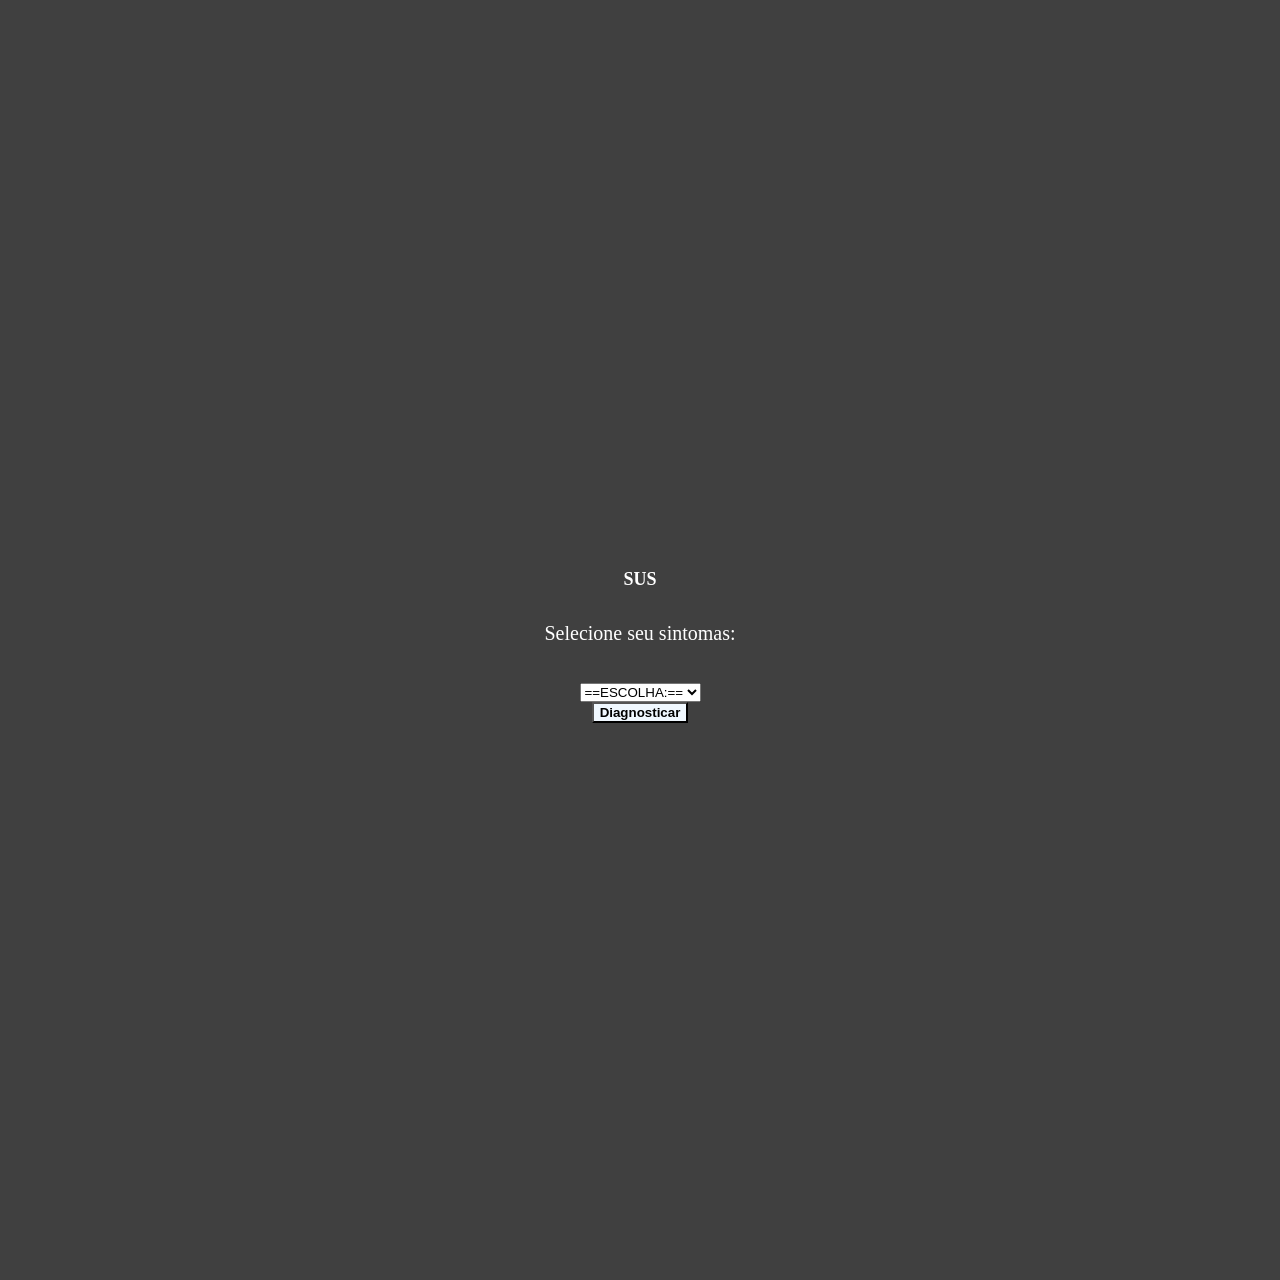
<file: index.html>
<!DOCTYPE html>
<html lang="pt-BR">
<head>
    <meta charset="UTF-8">
    <meta name="viewport" content="width=device-width, initial-scale=1.0">
    <title>Medico</title>
    <link rel="stylesheet" href="style.css">
</head>
<body>
    <h1>SUS</h1>
    <p>Selecione seu sintomas:</p>
    <br>
    <select name="Sintomas" id="Sintomas">
        <option value="ESCOLHA">==ESCOLHA:==</option>
        <option value="Dor de cabeça">Dor de cabeça</option>
        <option value="Febre">Febre</option>
        <option value="Dor de barriga">Dor de barriga</option>
    </select>
        <button type="submit">Diagnosticar</button>
        <div id="resultado"></div>
        
    
    
</body>
</html>
</file>
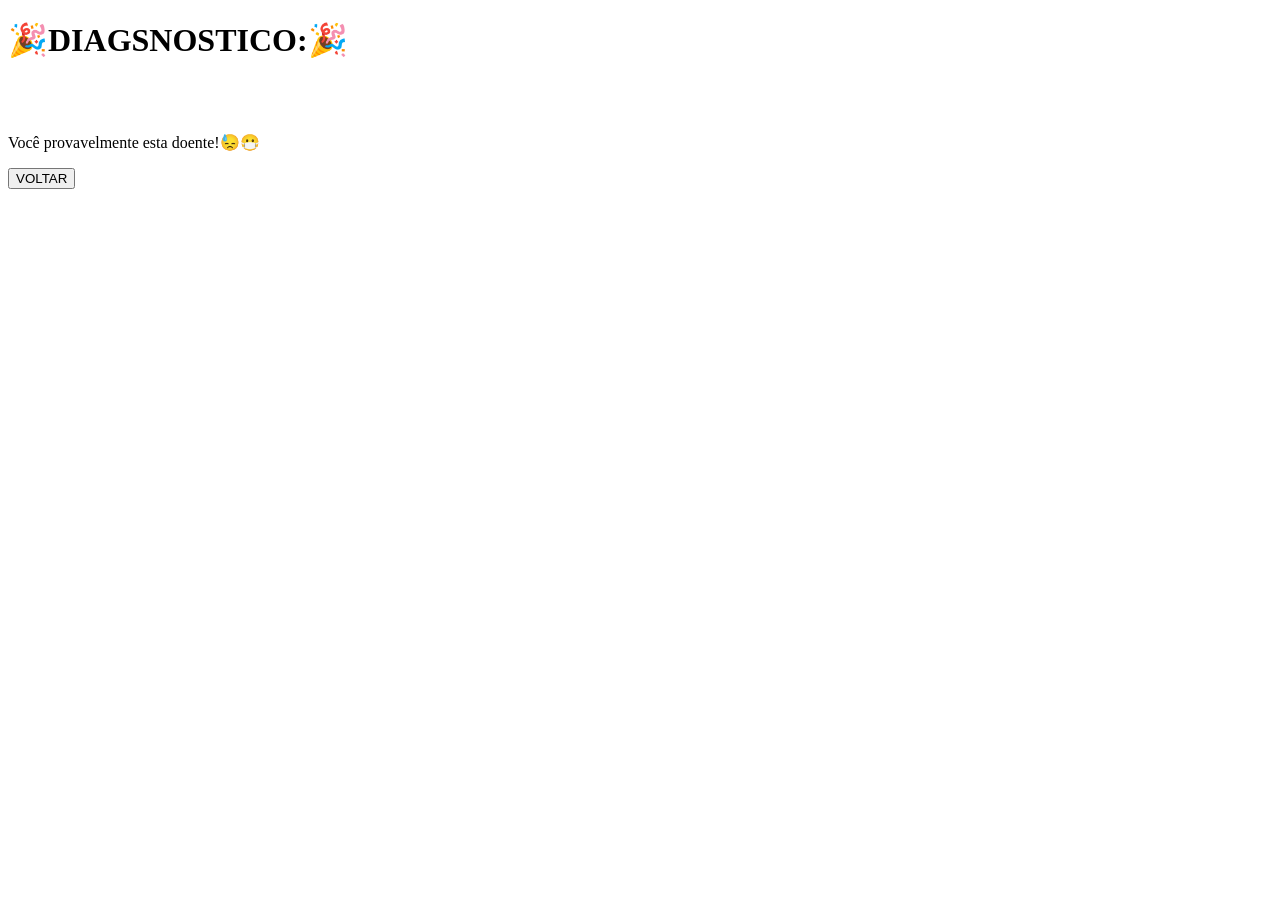
<file: resultado.html>
<!DOCTYPE html>
<html lang="pt-BR">
<head>
    <meta charset="UTF-8">
    <meta name="viewport" content="width=device-width, initial-scale=1.0">
    <title>Diagnostico</title>
</head>
<body>
    <h1>🎉DIAGSNOSTICO:🎉</h1>
    <br>
    <br>
    <p>Você provavelmente esta doente!😓😷</p>
    <form action="index.html">
        <button type="submit">VOLTAR</button>
    </form>
</body>
</html>
</file>
<file: style.css>
body{
    background-color: #404040;
    margin: 0%;
    padding: 0%;
    width: 100vw;
    height: 100vw;
    display: flex;
    flex-direction: column;
    justify-content: center;
    align-items: center;
}
h1{
    font-size: 18px;
    color: white;
}
p{
    font-size: 20px;
    color: white;
}
select-button{
font-size: 20px;
padding: 10px 15px;
border-radius: 8px;
border: 1px solid#ccc;
margin: 5px;
}
button{
    background-color: aliceblue;
    color: black;
    cursor: pointer;
    font-weight: bold;
}
option{
    font-size: 50px;
    border-radius: 4px;
    border: 1px solid #000;
    margin: 5px;
}
</file>
